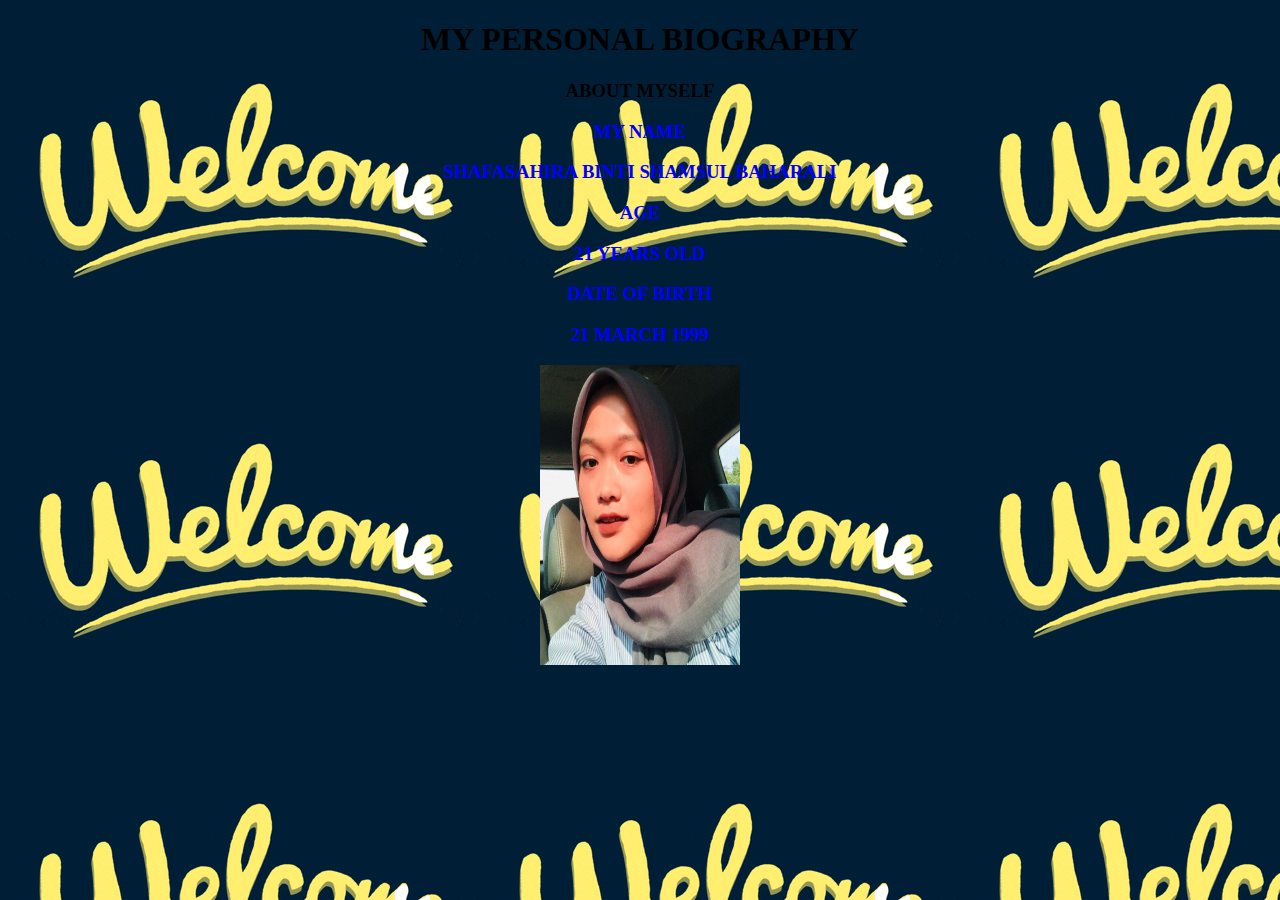
<file: BIODATA.HTML>
<!DOCTYPE html>
<html>
<head>
	<title>SHAFASAHIRA BINTI SHAMSUL BAHARALI</title><center>
 </head>
<body>
<center><H1>MY PERSONAL BIOGRAPHY</H1>
<center><H3>ABOUT MYSELF</P><center>


<center><H7><FONT COLOR="blue">MY NAME<FONT COLOR="blue"></P><center>
<center><H7>SHAFASAHIRA BINTI SHAMSUL BAHARALI</P><center>
<center><H7>AGE</P><center>
<center><H7>21 YEARS OLD</P><center>
<center><H7>DATE OF BIRTH</P><center>	
<center><H7>21 MARCH 1999</P><center>

<img src="image1.JPG" height=300PX WIDTH=200PX>

</body>
</html>
<BODY BACKGROUND="PINK1.GIF">
</file>
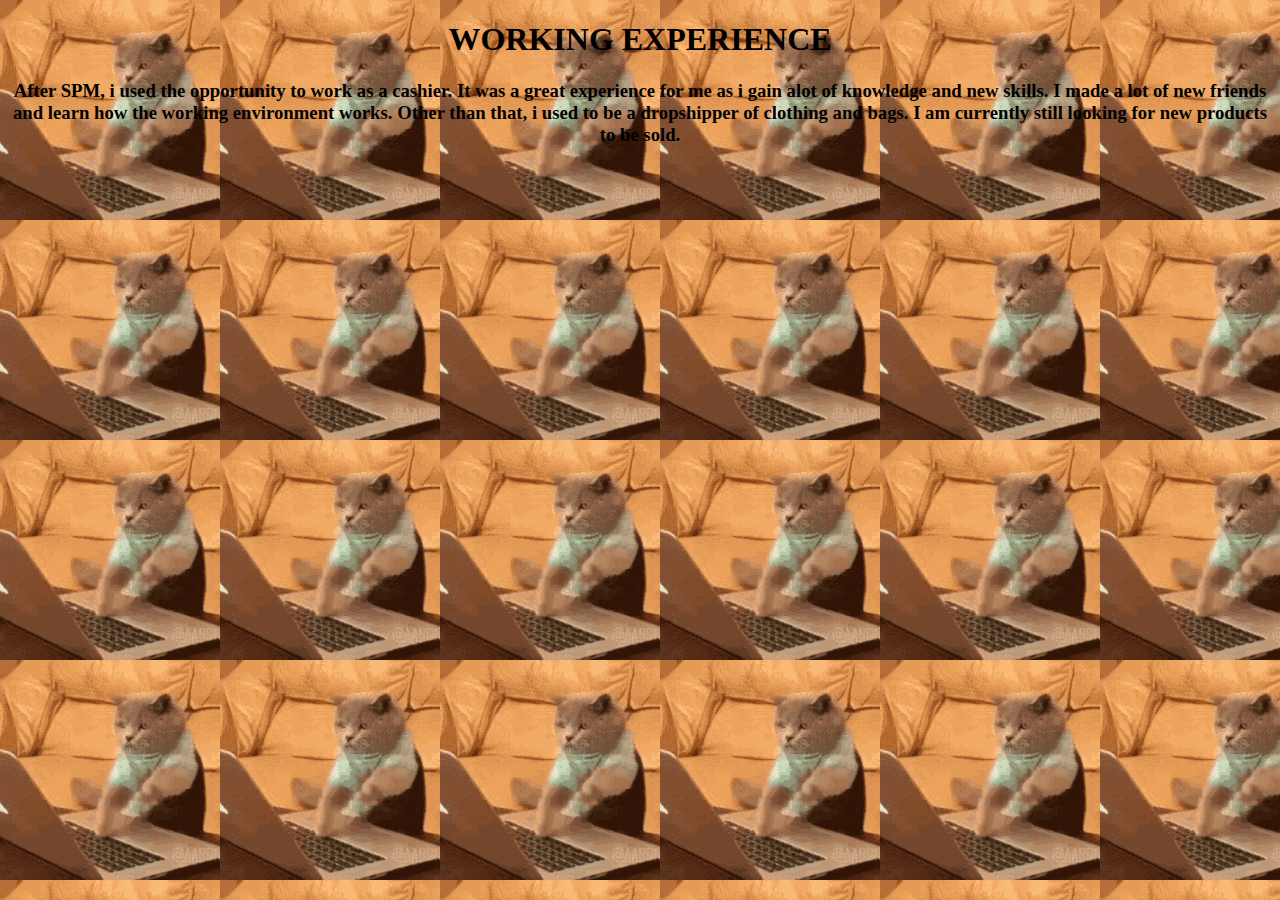
<file: EXPERIENCE.HTML>
<!DOCTYPE html>
<html>
<head>
	<title>MY EXPERIENCE</title>
 </head>
<body>

<center><H1>WORKING EXPERIENCE</H1>

<P><center><H3>After SPM, i used the opportunity to work as a cashier. It was a great experience for me as i gain alot of knowledge and new skills. I made a lot of new friends and learn how the working environment works. Other than that, i used to be a dropshipper of clothing and bags. I am currently still looking for new products to be sold.</P><center>

</body>
</html>
<BODY BACKGROUND="PINK4.GIF">
</file>
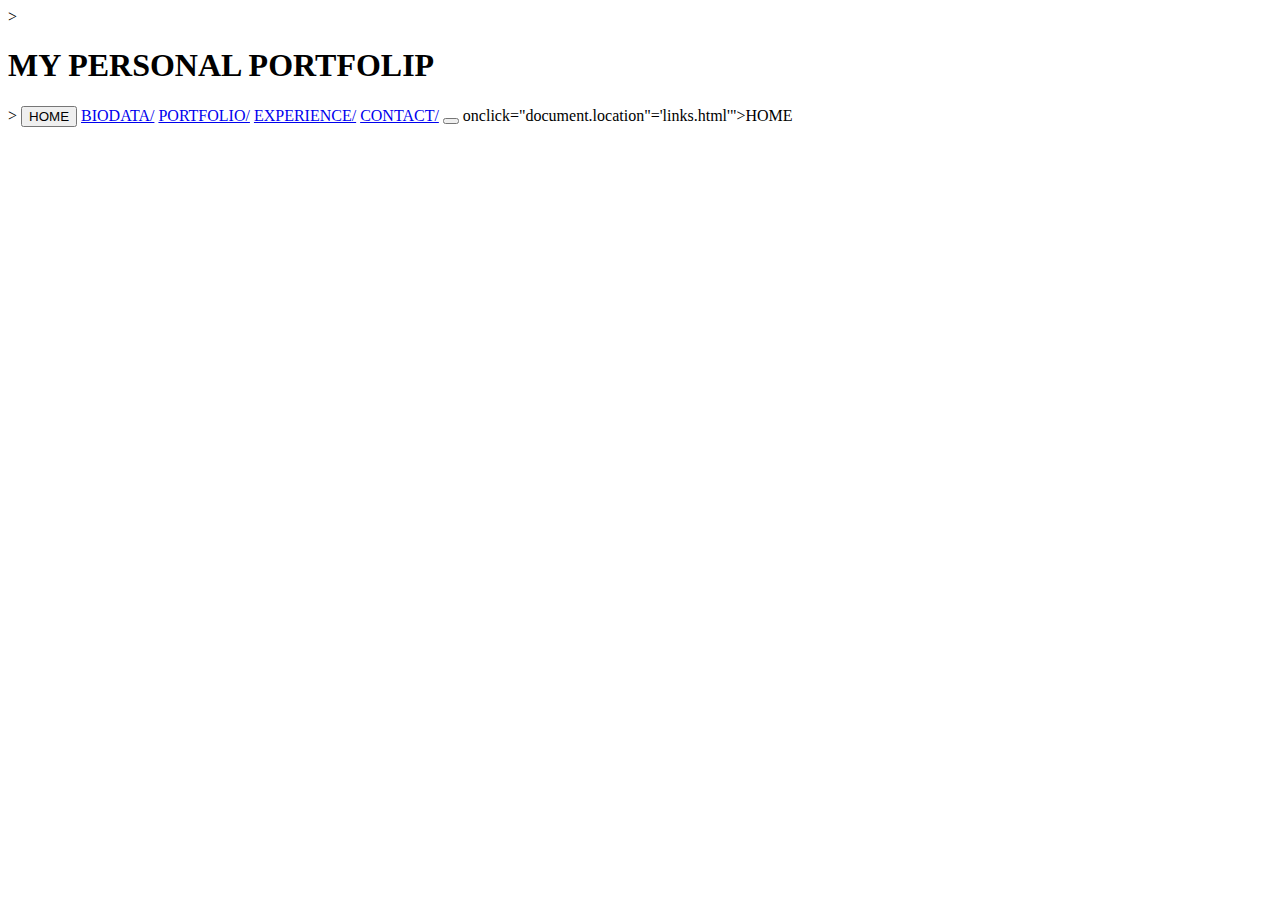
<file: LINKS.HTML>
<!DOCTYPE html>
<html>
<head>
	<title>BIODATA</title>
  </head>
 <body>

 <center></center>><H1> MY PERSONAL PORTFOLIP </H1></center>

 <center></center>><!--INTERNAL LINK-->
 <BUTTON ONCLICK="DOCUMENT.LOCATION= 'LINKS.HTML'">HOME</BUTTON> 




 <A HREF="BIODATA.HTML">BIODATA/</A>
 <A HREF="PORTFOLIO.HTML">PORTFOLIO/</A>
 <A HREF="EXPERIENCE.HTML">EXPERIENCE/</A>
 <A HREF="CONTACT.HTML">CONTACT/</A>



 <!--external link-->



 <!--TARGET ATTRIBUTES;_BLANK,_SELF,_PARENT,_TOP-->


 <A HREF="INDEX.HTML"><ING SRC="IMAGES/BUTTON.PNG"></A>

 <BUTTON></BUTTON> onclick="document.location"='links.html'">HOME</BUTTON>

 <!--link title-->
</file>
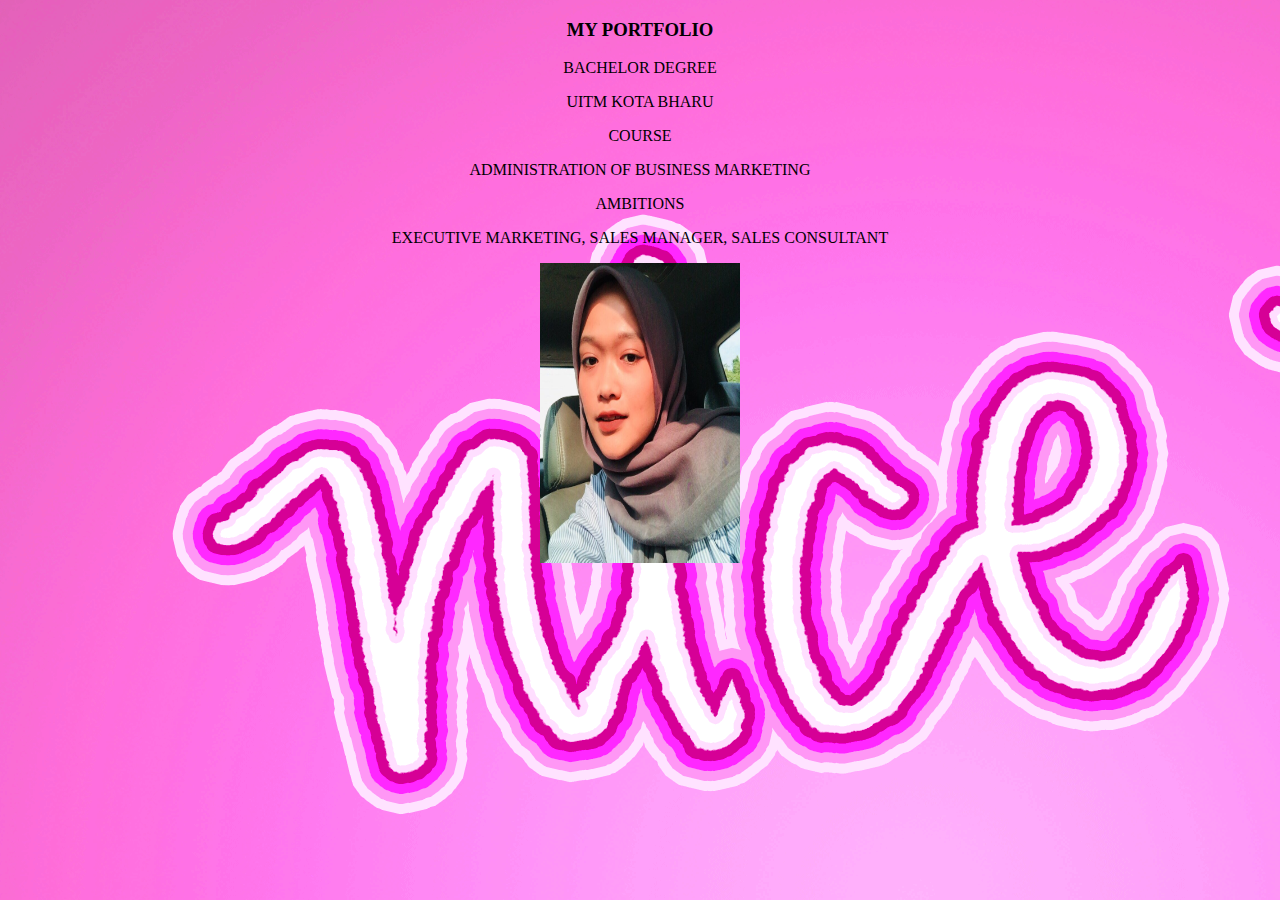
<file: PORTFOLIO.HTML>
<!DOCTYPE html>
<html>
<head>
	<title>PORTFOLIO</title>
 </head>
<body>
<center><H3>MY PORTFOLIO</H3>
<center><H7>BACHELOR DEGREE</P><center>
<center><H7>UITM KOTA BHARU</P><center>
<center><H7>COURSE</P><center>
<center><H7>ADMINISTRATION OF BUSINESS MARKETING</P><center>
<center><H7>AMBITIONS</P><center>
<center><H7>EXECUTIVE MARKETING, SALES MANAGER, SALES CONSULTANT</P><center>	

<img src="image1.JPG" height=300PX WIDTH=200PX>

</body>
</html>
<BODY BACKGROUND="PINK3.GIF">
</file>
